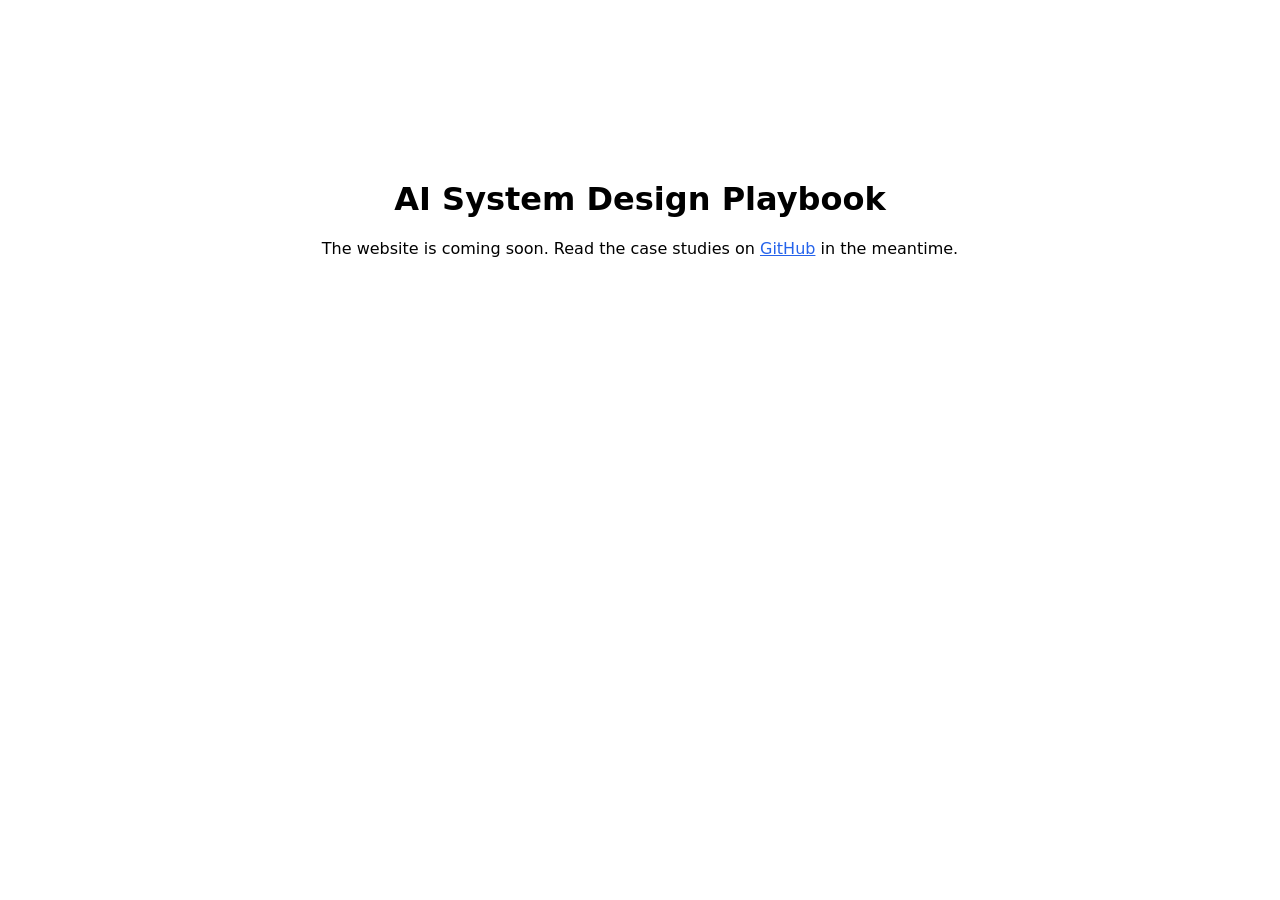
<file: placeholder/index.html>
<!doctype html>
<html lang="en">
<head>
<meta charset="utf-8">
<meta name="viewport" content="width=device-width, initial-scale=1">
<title>AI System Design Playbook: coming soon</title>
<meta name="robots" content="noindex">
<style>body{font-family:system-ui,sans-serif;max-width:40rem;margin:20vh auto;padding:0 1rem;text-align:center}a{color:#2563eb}</style>
</head>
<body>
<h1>AI System Design Playbook</h1>
<p>The website is coming soon. Read the case studies on <a href="https://github.com/NeuralSaasAi/ai-system-design-playbook">GitHub</a> in the meantime.</p>
</body>
</html>
</file>
